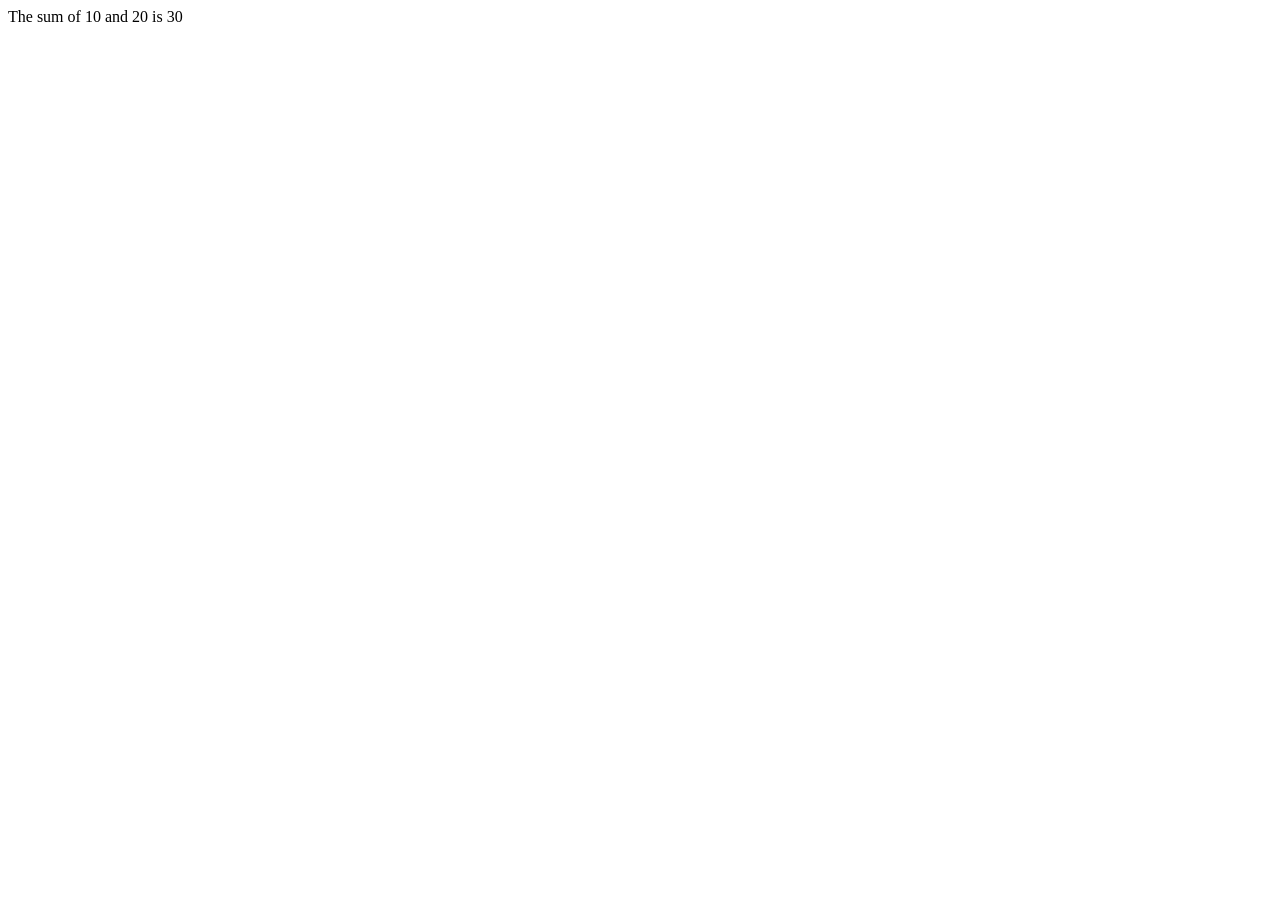
<file: Javascript/index.html>
<html>
<body>
   <p id = "output"> </p>
   <script>
      //const sum = function () {
         let a = 10;
         let b = 20;
         document.getElementById("output").innerHTML = 
		 "The sum of " + a + " and " + b + " is " + (a + b);
      //}
      //sum();
   </script>
</body>
</html>

                        <!-- Map -->
<!-- creating a map -->

<!-- <html>
<body>
   <div> Map elements are: </div>
   <div id = "output"> </div>
   <script>
      const map = new Map([["Apple", 100], ["Banana", 20], ["Orange", 50]]);
      for (let [key, value] of map) {
         document.getElementById("output").innerHTML += `${key} : ${value} <br>`;
      }
   </script>
</body>
</html> -->

<!-- inserting a key and value -->

<!-- <html>
<body>
   <div>After inserting 2 key-value pairs in the map: </div>
   <div id = "output"> </div>
   <script>
      const map = new Map();
      map.set("Grapes", 40);
      map.set("Apples", 50);
      for (let [key, value] of map) {
         document.getElementById("output").innerHTML += `${key} : ${value} <br>`;
      }
   </script>
</body>
</html> -->

<!-- deleting a map -->

<!-- <html>
<body>
   <div>Map after deleting the [20,30] key-value pair: </div>
   <div id = "demo"> </div>
   <script>
      const output = document.getElementById("demo");
      const map = new Map([[10, 20], [20, 30], [30, 40]]);

      map.delete(20); // Deleting a [20,30] key-value pair from the map

      for (let [key, value] of map)
         output.innerHTML += "Key: " + key + " Value: " + value + "<br/>";
   </script>
</body>
</html> -->

<!-- size of the map -->

<!-- <html>
<body>
   <p id = "output">Size of the map object is: </p>
   <script>
      const map = new Map();
      map.set("Grapes", 40);
      map.set("Apples", 50);
      document.getElementById("output").innerHTML += map.size;
   </script>
</body>
</html> -->
</file>
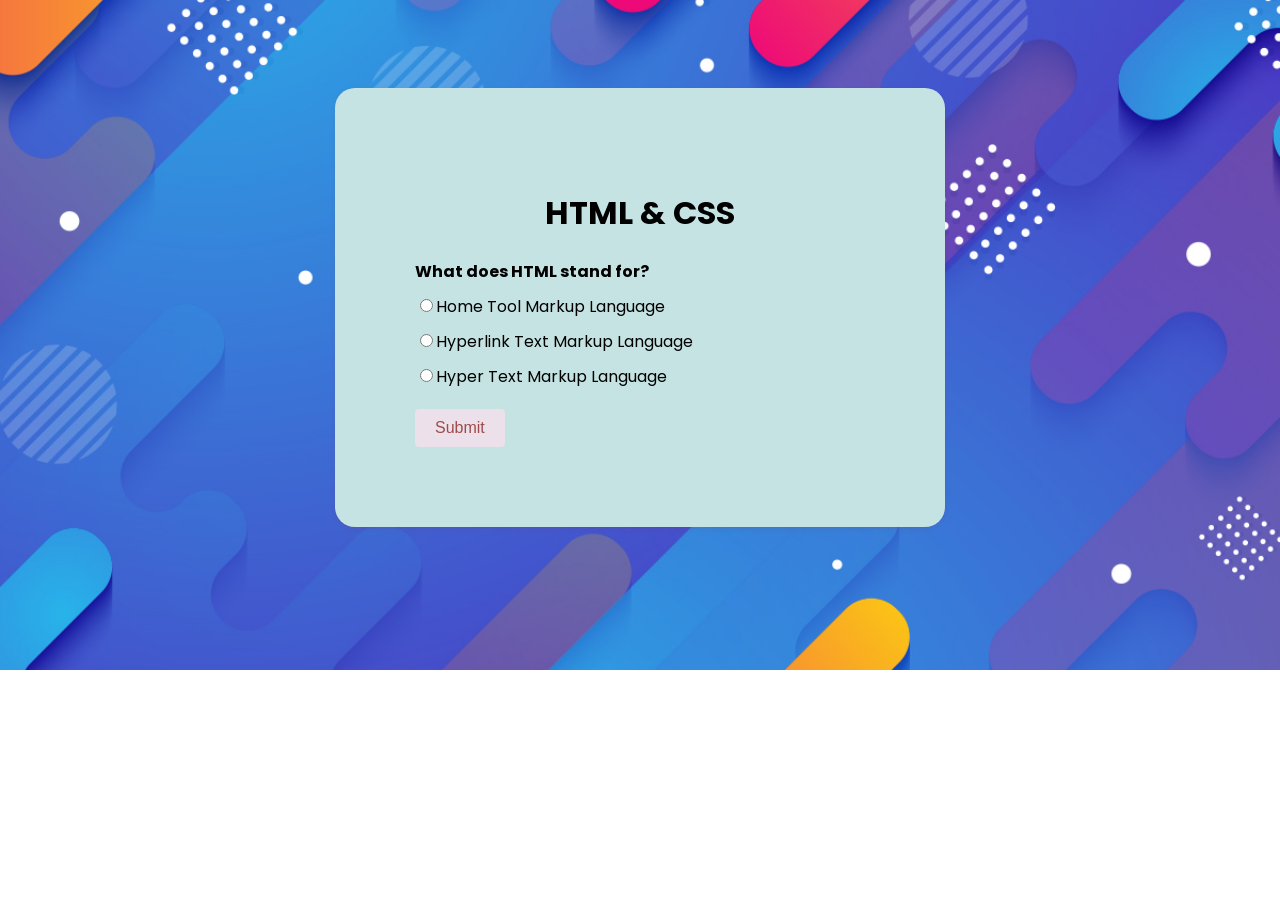
<file: Quiz app/index.html>
<!DOCTYPE html>
<html>
<head>
  <title>Quiz App</title>
  <link rel="stylesheet" href="style.css">
</head>
<body>
  <div class="container">
    <h1>HTML & CSS</h1>
    <div id="quiz"></div>
    <div id="result" class="result"></div>
    <button id="submit" class="button">Submit</button>
    <button id="retry" class="button hide">Retry</button>
    <button id="showAnswer" class="button hide">Show Answer</button>
  </div>
  <script src="app.js"></script>
</body>
</html>
</file>
<file: Quiz app/style.css>
@import url('https://fonts.googleapis.com/css2?family=Poppins:wght@400;500;700&display=swap');

body {
  font-family: 'Poppins', sans-serif;
  background: #b9b3a9;
  display: flex;
  justify-content: center;
  background:url('./image 1.jpg') no-repeat;
  background-size: cover; 

}

.container {
  width: 450px;
  padding: 80px;
  margin-top: 80px;
  background-color:rgb(197, 227, 227);
  box-shadow: 0 2px 4px rgba(168, 44, 44, 0.1);
  border-radius: 20px;
}

h1 {
  text-align: center;
}

.question {
  font-weight: bold;
  margin-bottom: 10px;
}

.options {
  margin-bottom: 20px;
}

.option {
  display: block;
  margin-bottom: 10px;
}

.button {
  display: inline-block;
  padding: 10px 20px;
  background-color: #ece0ea;
  color: #9f4b4b;
  border: none;
  cursor: pointer;
  font-size: 16px;
  border-radius: 4px;
  transition: background-color 0.3s;
  margin-right: 10px;
}

.button:hover {
  background-color: #72aad6;
}

.result {
  text-align: center;
  margin-top: 20px;
  font-weight: bold;
}

.hide{
  display: none;
}
</file>
